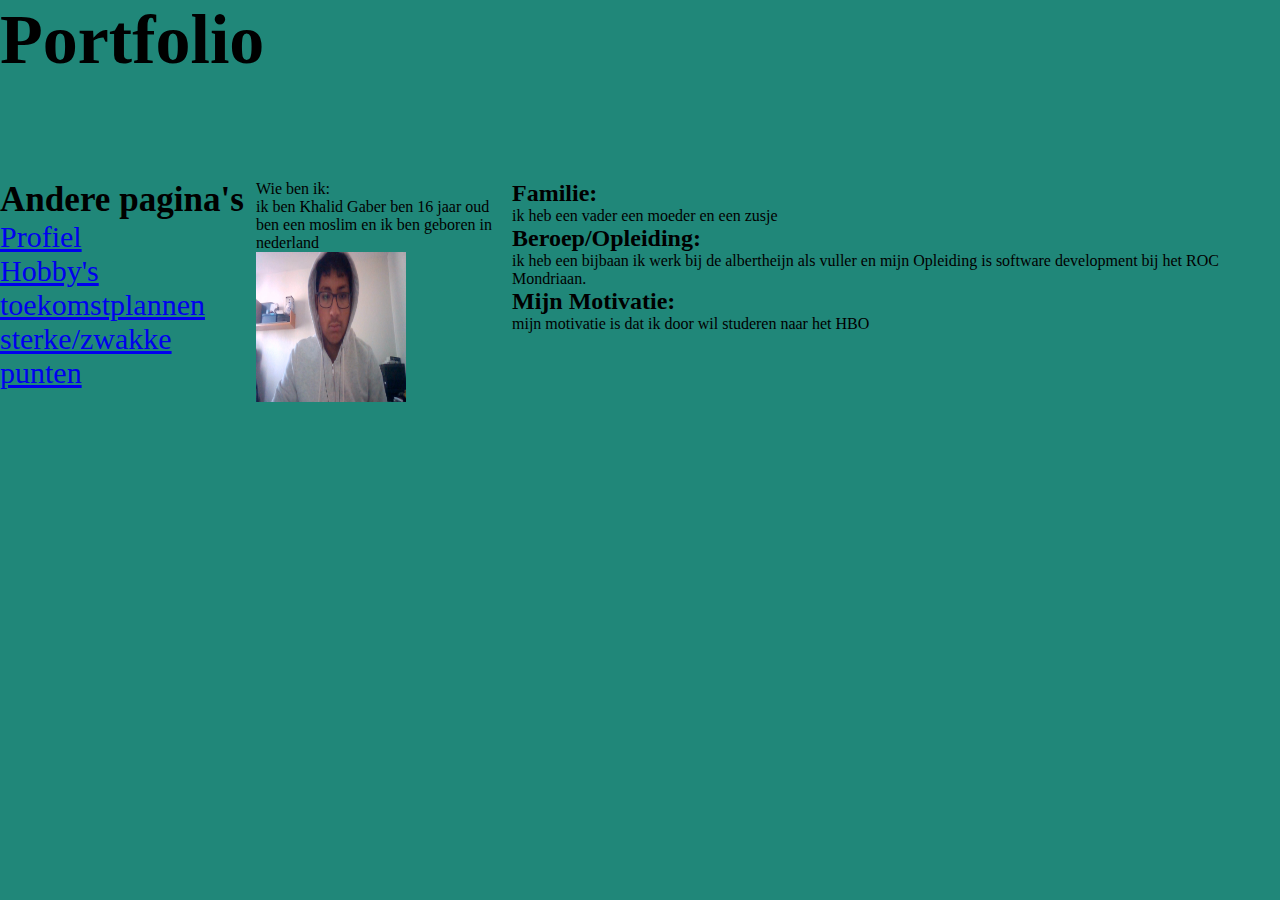
<file: index.html>
<!DOCTYPE html>
<html lang= nl>
<head>
  <title>portfolio</title>
<link rel="stylesheet" href="style.css">
</head>
<body>
  <header>
  <h1>Portfolio</h1>
</header>
<nav>
  <h3>Andere pagina's</h3>
  <ul>
   <li><a href="#"> Profiel</a></li>
   <li><a href="#"> Hobby's</a></li>
   <li><a href="#">toekomstplannen</a></li>
   <li><a href="#">sterke/zwakke punten</a></li>
   </ul>
 </nav>
<section id="profiel">
<p>Wie ben ik:<br>
 ik ben Khalid Gaber ben 16 jaar oud ben een moslim en ik ben geboren in nederland</p>
<img src="img/foto.jpg" alt = "profiel foto" height="150"  width="150">
</section>
<section id="section2">
  <h2>Familie:</h2>
  <p>ik heb een vader een moeder en een zusje</p>
  <h2>Beroep/Opleiding:</h2>
  <p>ik heb een bijbaan ik werk bij de albertheijn als vuller en mijn Opleiding is software development bij het ROC Mondriaan.</p>
  <h2>Mijn Motivatie:</h2>
  <p>mijn motivatie is dat ik door wil studeren naar het HBO</p>
</section>
</body>
</html>
</file>
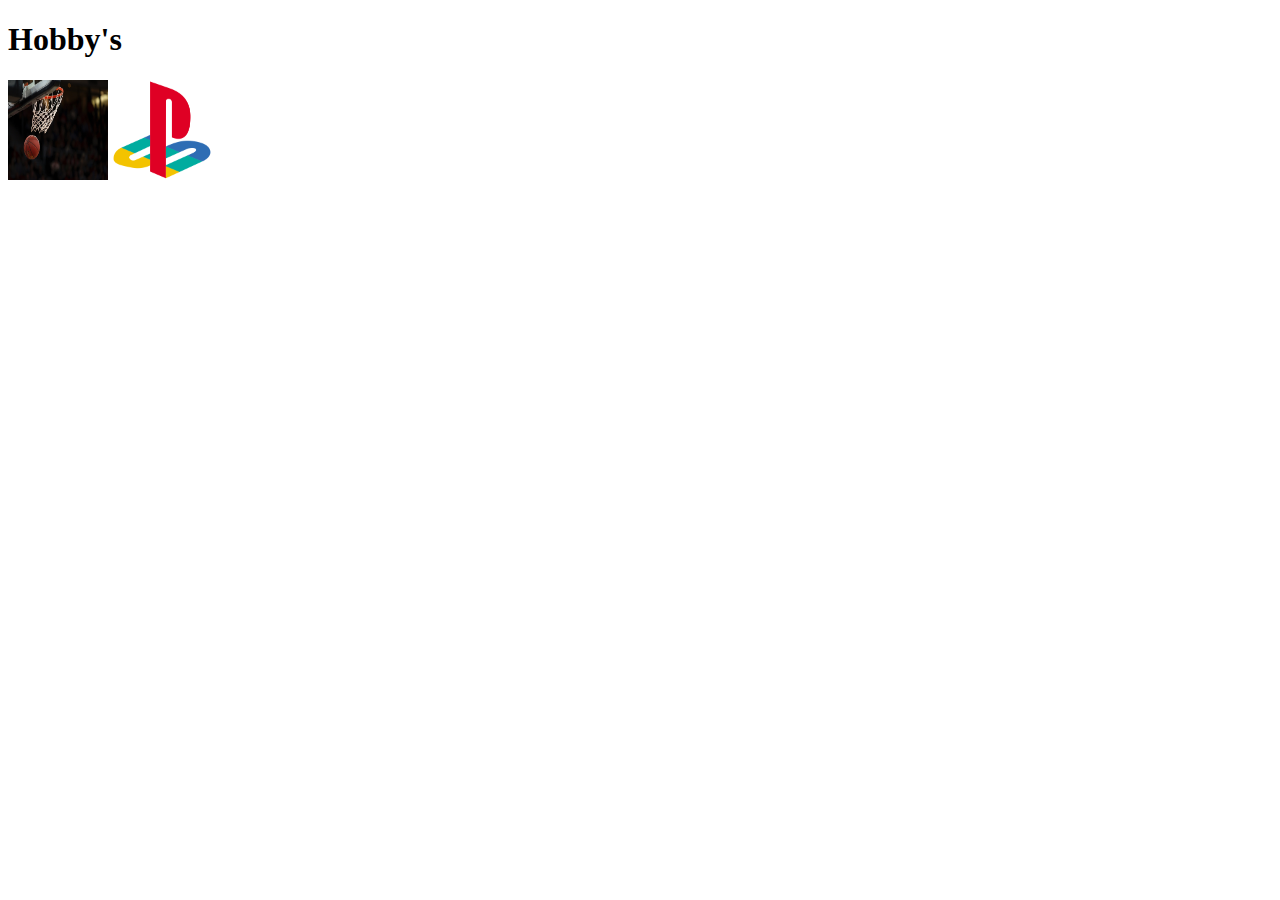
<file: portfolio2.html>
<!DOCTYPE html>
<html>
<head>
  <title>Portfolio pagina 2</title>
</head>
<body2>
  <h1>Hobby's</h1>
  <img src="img/basketball.jpg" alt="basketball" height="100" width="100">
  <img src="img/playstation.png" alt"playstation logo" height="100" width="100">
</body2>
</html>
</file>
<file: style.css>
h1{
  font-size: 70px;
}

body{
  background-color: #208779;
}

nav{0
  grid-column: 1/3;
  grid-row: 2/2;
  font-size: 30px;
}
*{
  margin: 0;
  padding: 0;
  box-sizing: border-box;
  border: 0px solid black;
}

body{
  display: grid;
  grid-template-columns: 20vw 20vw 60vw;
  grid-template-rows: 20vh 20vh 60vh;
}

header{
  grid-column: 1/4;
  grid-row: 1/2;
}

#profiel{
  grid-column: 2/3;
  grid-row: 2/4;
}+

#section2{
  grid-column: 3/4;
  grid-row: 2/4;
}
</file>
